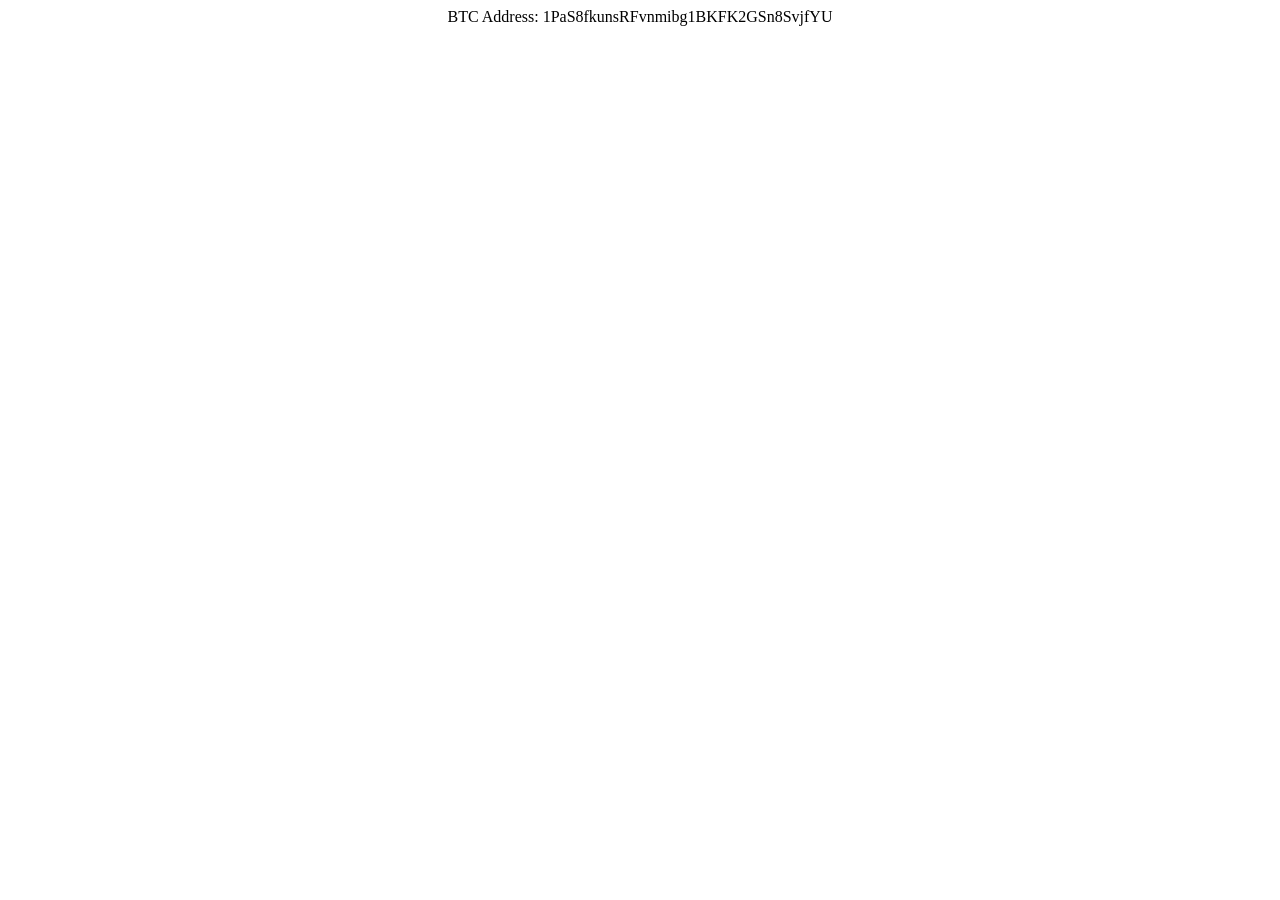
<file: donate.html>
<html>

<!-- Mirrored from schulte-table.com/donate.php by HTTrack Website Copier/3.x [XR&CO'2014], Sat, 25 Apr 2026 02:28:46 GMT -->
<body>
<div align="center">
BTC Address: 1PaS8fkunsRFvnmibg1BKFK2GSn8SvjfYU
</div>
</body>

<!-- Mirrored from schulte-table.com/donate.php by HTTrack Website Copier/3.x [XR&CO'2014], Sat, 25 Apr 2026 02:28:46 GMT -->
</html>
</file>
